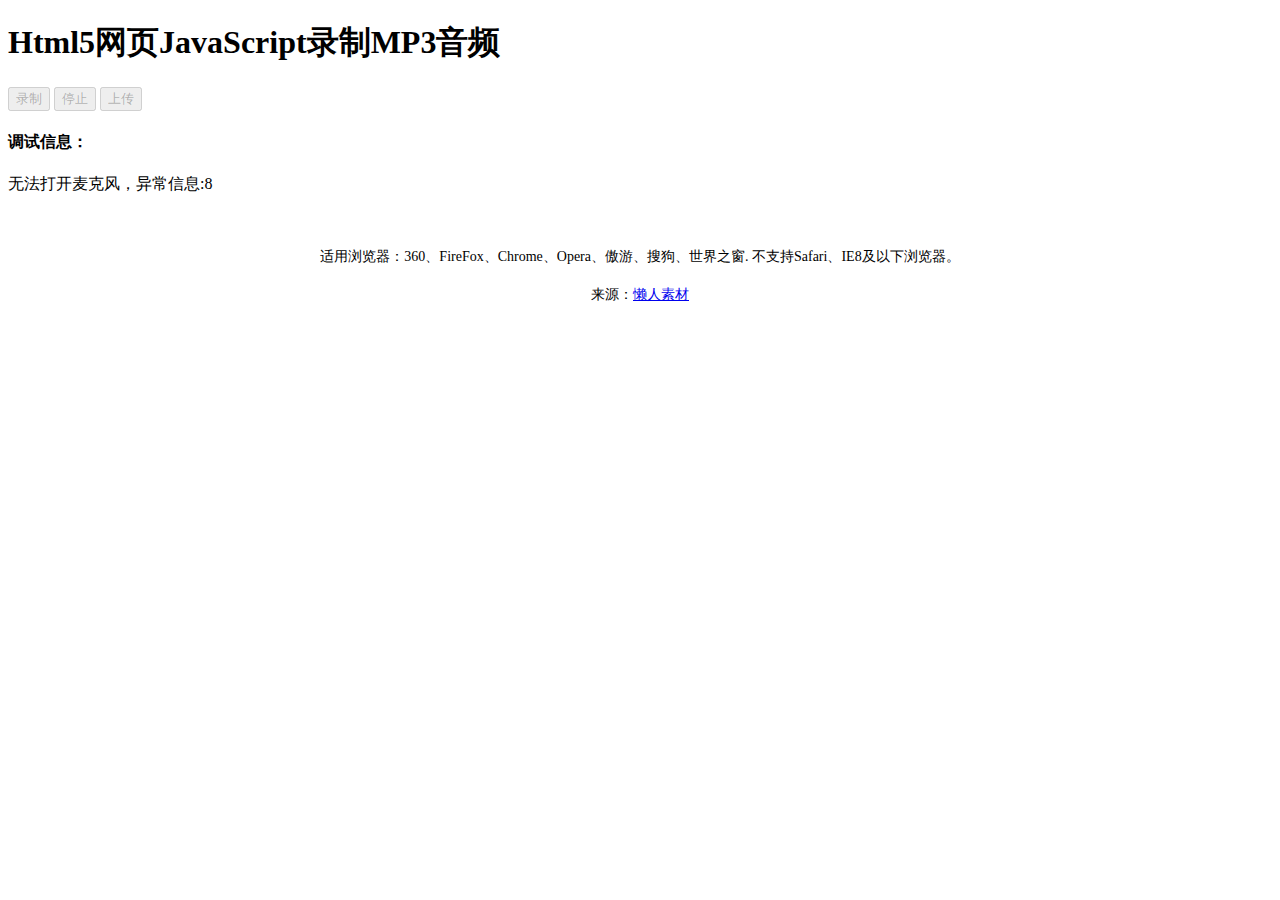
<file: js_tape/MP3/index.html>
﻿<!DOCTYPE html>
<html>
<head>
<meta http-equiv="Content-Type" content="text/html; charset=utf-8" />
<title>js在线录音录制MP3音频导出代码</title>
<meta charset="utf-8" />
</head>
<body>
<h1>Html5网页JavaScript录制MP3音频</h1>
<button onclick="funStart(this);" id="btnStart" disabled>录制</button>
<button onclick="funStop(this);" id="btnStop" disabled>停止</button>
<button onclick="funUpload(this);" id="btnUpload" disabled>上传</button>
<h4>调试信息：</h4>
<div id="recordingslist"></div>
<script src="js/recordmp3.js"></script>
<script>
	var recorder = new MP3Recorder({
		debug:true,
		funOk: function () {
			btnStart.disabled = false;
			log('初始化成功');
		},
		funCancel: function (msg) {
			log(msg);
			recorder = null;
		}
	});
	var mp3Blob;


	function funStart(button) {
		btnStart.disabled = true;
		btnStop.disabled = false;
		btnUpload.disabled = true;
		log('录音开始...');
		recorder.start();
	}

	function funStop(button) {
		recorder.stop();
		btnStart.disabled = false;
		btnStop.disabled = true;
		btnUpload.disabled = false;
		log('录音结束，MP3导出中...');
		recorder.getMp3Blob(function (blob) {
			log('MP3导出成功');

			mp3Blob = blob;
			var url = URL.createObjectURL(mp3Blob);
			var div = document.createElement('div');
			var au = document.createElement('audio');
			var hf = document.createElement('a');

			au.controls = true;
			au.src = url;
			hf.href = url;
			hf.download = new Date().toISOString() + '.mp3';
			hf.innerHTML = hf.download;
			div.appendChild(au);
			div.appendChild(hf);
			recordingslist.appendChild(div);
		});
	}

	function log(str) {
		recordingslist.innerHTML += str + '<br/>';
	}

	function funUpload() {
		var fd = new FormData();
		var mp3Name = encodeURIComponent('audio_recording_' + new Date().getTime() + '.mp3');
		fd.append('mp3Name', mp3Name);
		fd.append('file', mp3Blob);

		var xhr = new XMLHttpRequest();
		xhr.onreadystatechange = function () {
			if (xhr.readyState == 4 && xhr.status == 200) {
				recordingslist.innerHTML += '上传成功：<a href="' + xhr.responseText + '" target="_blank">' + mp3Name + '</a>';
			}
		};
	
		xhr.open('POST', 'upload.ashx');
		xhr.send(fd);
	}
</script>

<div style="text-align:center;margin:50px 0; font:normal 14px/24px 'MicroSoft YaHei';">
<p>适用浏览器：360、FireFox、Chrome、Opera、傲游、搜狗、世界之窗. 不支持Safari、IE8及以下浏览器。</p>
<p>来源：<a href="http://www.lanrenzhijia.com/" target="_blank">懒人素材</a></p>
</div>
</body>
</html>
</file>
